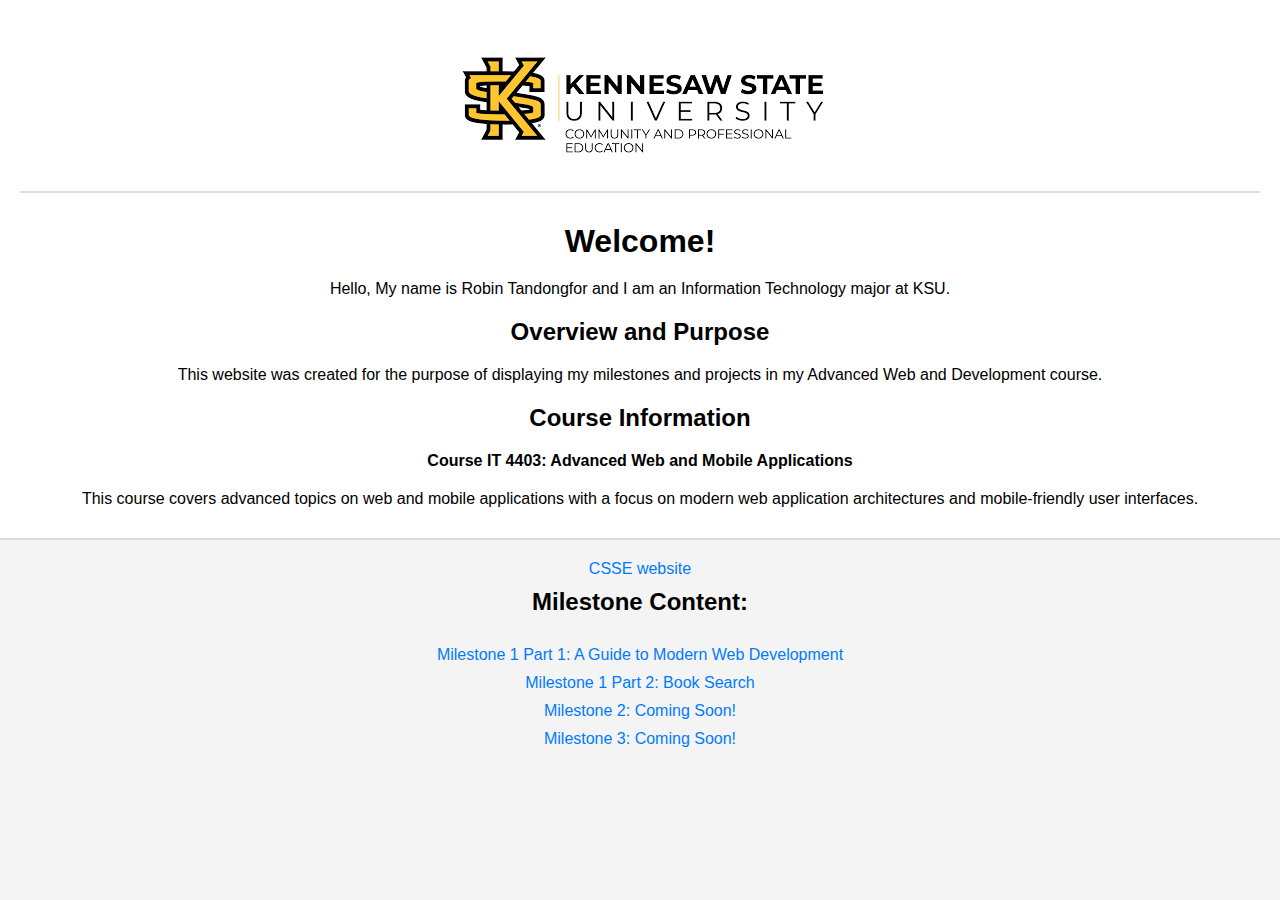
<file: index.html>
<!DOCTYPE html>
<html lang="en">
<head>
    <meta charset="UTF-8">
    <meta name="viewport" content="width=device-width, initial-scale=1.0">
    <title>Home Page</title>
    <style>
        body {
            font-family: Arial, sans-serif;
            margin: 0;
            padding: 0;
            text-align: center;
            background-color: #f4f4f4;
        }
        header {
            background-color: #fff;
            padding: 20px;
            margin-bottom: 20px;
            border-bottom: 2px solid #ddd;
        }
        h1, h2, h4 {
            margin: 0;
            padding: 10px 0;
        }
        p {
            margin: 10px 0;
        }
        a {
            text-decoration: none;
            color: #007BFF;
        }
        a:hover {
            text-decoration: underline;
        }
        .milestones {
            margin: 20px auto;
            max-width: 600px;
        }
        .milestone-item {
            margin: 10px 0;
        }
        
    </style>
</head>
<body>
    <header>
        <header>
            <img src="header.png" alt="Header Image">
            <div class="header-content">
            </div>
        </header>
        <h1>Welcome!</h1>
        <p>Hello, My name is Robin Tandongfor and I am an Information Technology major at KSU.</p>
        <h2>Overview and Purpose</h2>
        <p>This website was created for the purpose of displaying my milestones and projects in my Advanced Web and Development course.</p>
        <h2>Course Information</h2>
        <h4>Course IT 4403: Advanced Web and Mobile Applications</h4>
        <p>This course covers advanced topics on web and mobile applications with a focus on modern web application architectures and mobile-friendly user interfaces.</p>
    </header>
    <a href="https://ccse.kennesaw.edu/it/">CSSE website</a>

    <h2>Milestone Content:</h2>
    <div class="milestones">
    <div class="milestone-item">
        <a href="onebook.html">Milestone 1 Part 1: A Guide to Modern Web Development </a>
    </div>
        <div class="milestone-item">
            <a href="listofbooks.html">Milestone 1 Part 2: Book Search </a>
        </div>
        <div class="milestone-item">
            <a href="">Milestone 2: Coming Soon! </a>
        </div>
        <div class="milestone-item">
            <a href="">Milestone 3: Coming Soon! </a>
        </div>
    </div>
</body>
</html>
</file>
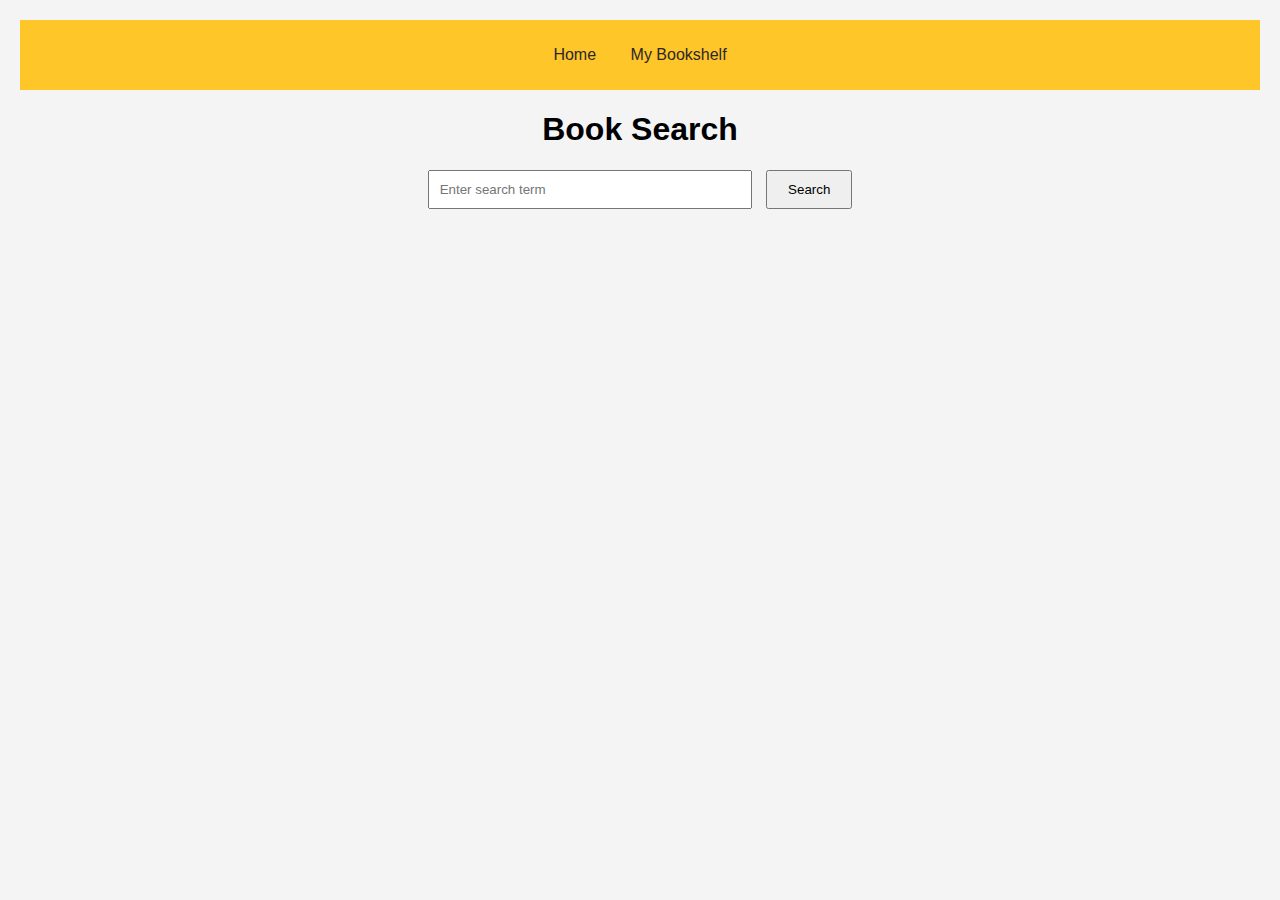
<file: Milestone2/index.html>
<!DOCTYPE html>
<html lang="en">
<head>
    <meta charset="UTF-8">
    <meta name="viewport" content="width=device-width, initial-scale=1.0">
    <title>Book Search</title>
    <link rel="stylesheet" href="style.css">
</head>
<body>
    <header>
        <nav>
            <ul>
                <li><a href="booksearch.html">Home</a></li>
                <li><a href="bookshelf.html">My Bookshelf</a></li>
            </ul>
        </nav>
    </header>
    
    <main>
        <h1>Book Search</h1>
        
        <section id="search">
            <input type="text" id="searchTerm" placeholder="Enter search term" aria-label="Search term" />
            <button onclick="searchBooks()" aria-label="Search">Search</button>
        </section>

        <section id="results">
            <ul id="bookList"></ul>
        </section>
    </main>

    <script src="script.js"></script>
</body>
</html>
</file>
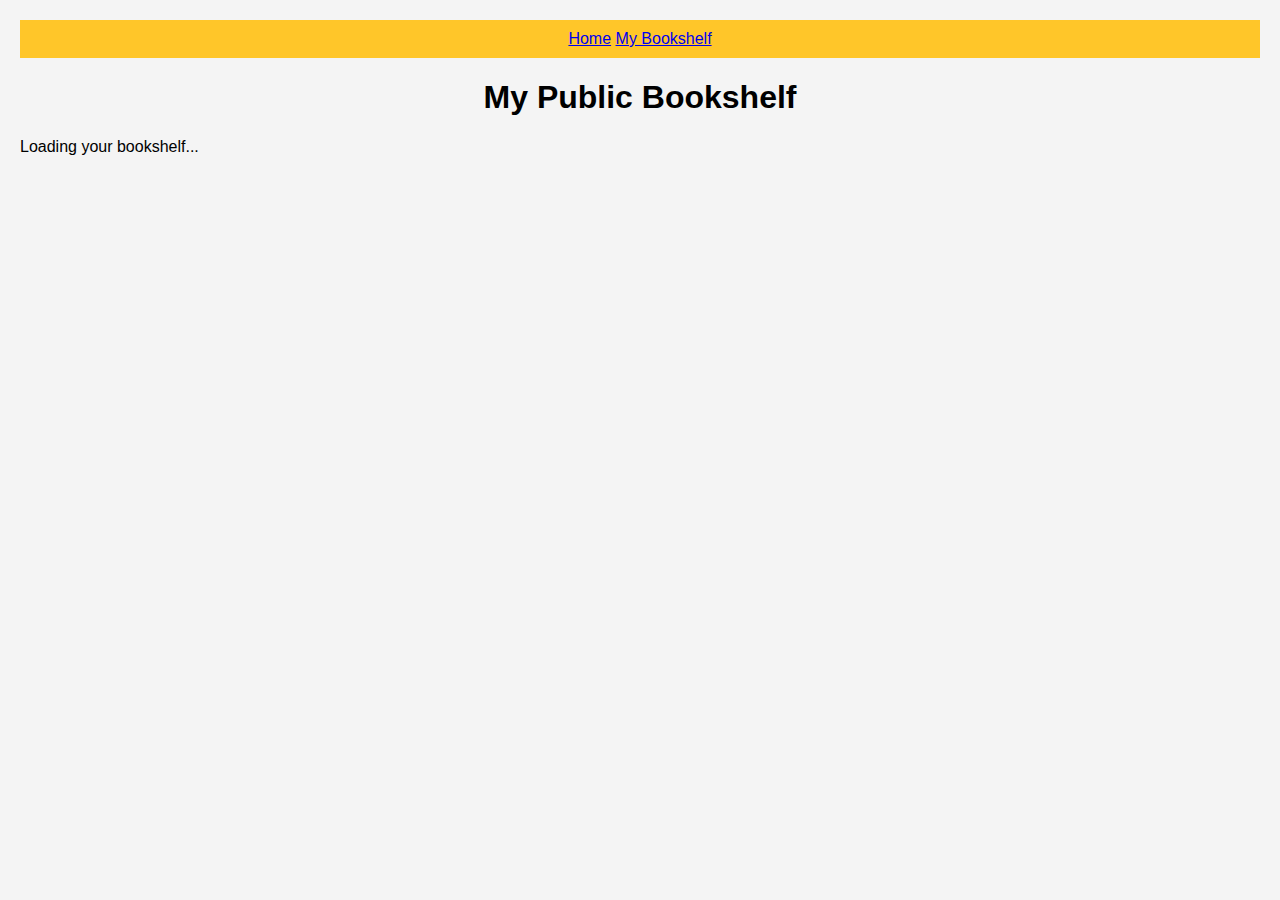
<file: Milestone2/bookshelf.html>
<!DOCTYPE html>
<html lang="en">
<head>
    <meta charset="UTF-8">
    <meta name="viewport" content="width=device-width, initial-scale=1.0">
    <title>Bookshelf</title>
    <link rel="stylesheet" href="style.css">
</head>
<body>
    <header>
        <nav>
            <a href="booksearch.html">Home</a>
            <a href="bookshelf.html">My Bookshelf</a>
        </nav>
    </header>
    
    <main>
        <h1>My Public Bookshelf</h1>
        <div id="bookshelf">
            <p>Loading your bookshelf...</p> <!-- Loading message -->
        </div>
    </main>

    <script src="script.js"></script>
</body>
</html>
</file>
<file: Milestone2/style.css>
body {
    font-family: Arial, sans-serif;
    margin: 20px;
    background-color: #f4f4f4;
}

header {
    background-color: #ffc629;
    color: #2f2020;
    padding: 10px;
    text-align: center;
}

nav ul {
    list-style: none;
    padding: 0;
}

nav ul li {
    display: inline;
    margin: 0 15px;
}

nav ul li a {
    color: rgb(44, 39, 39);
    text-decoration: none;
}

h1 {
    text-align: center;
}

#search {
    margin: 20px 0;
    text-align: center;
}

#search input {
    width: 300px;
    padding: 10px;
    margin-right: 10px;
}

#search button {
    padding: 10px 20px;
}

#results ul {
    list-style: none;
    padding: 0;
}

#results ul li {
    margin: 15px 0;
}
</file>
